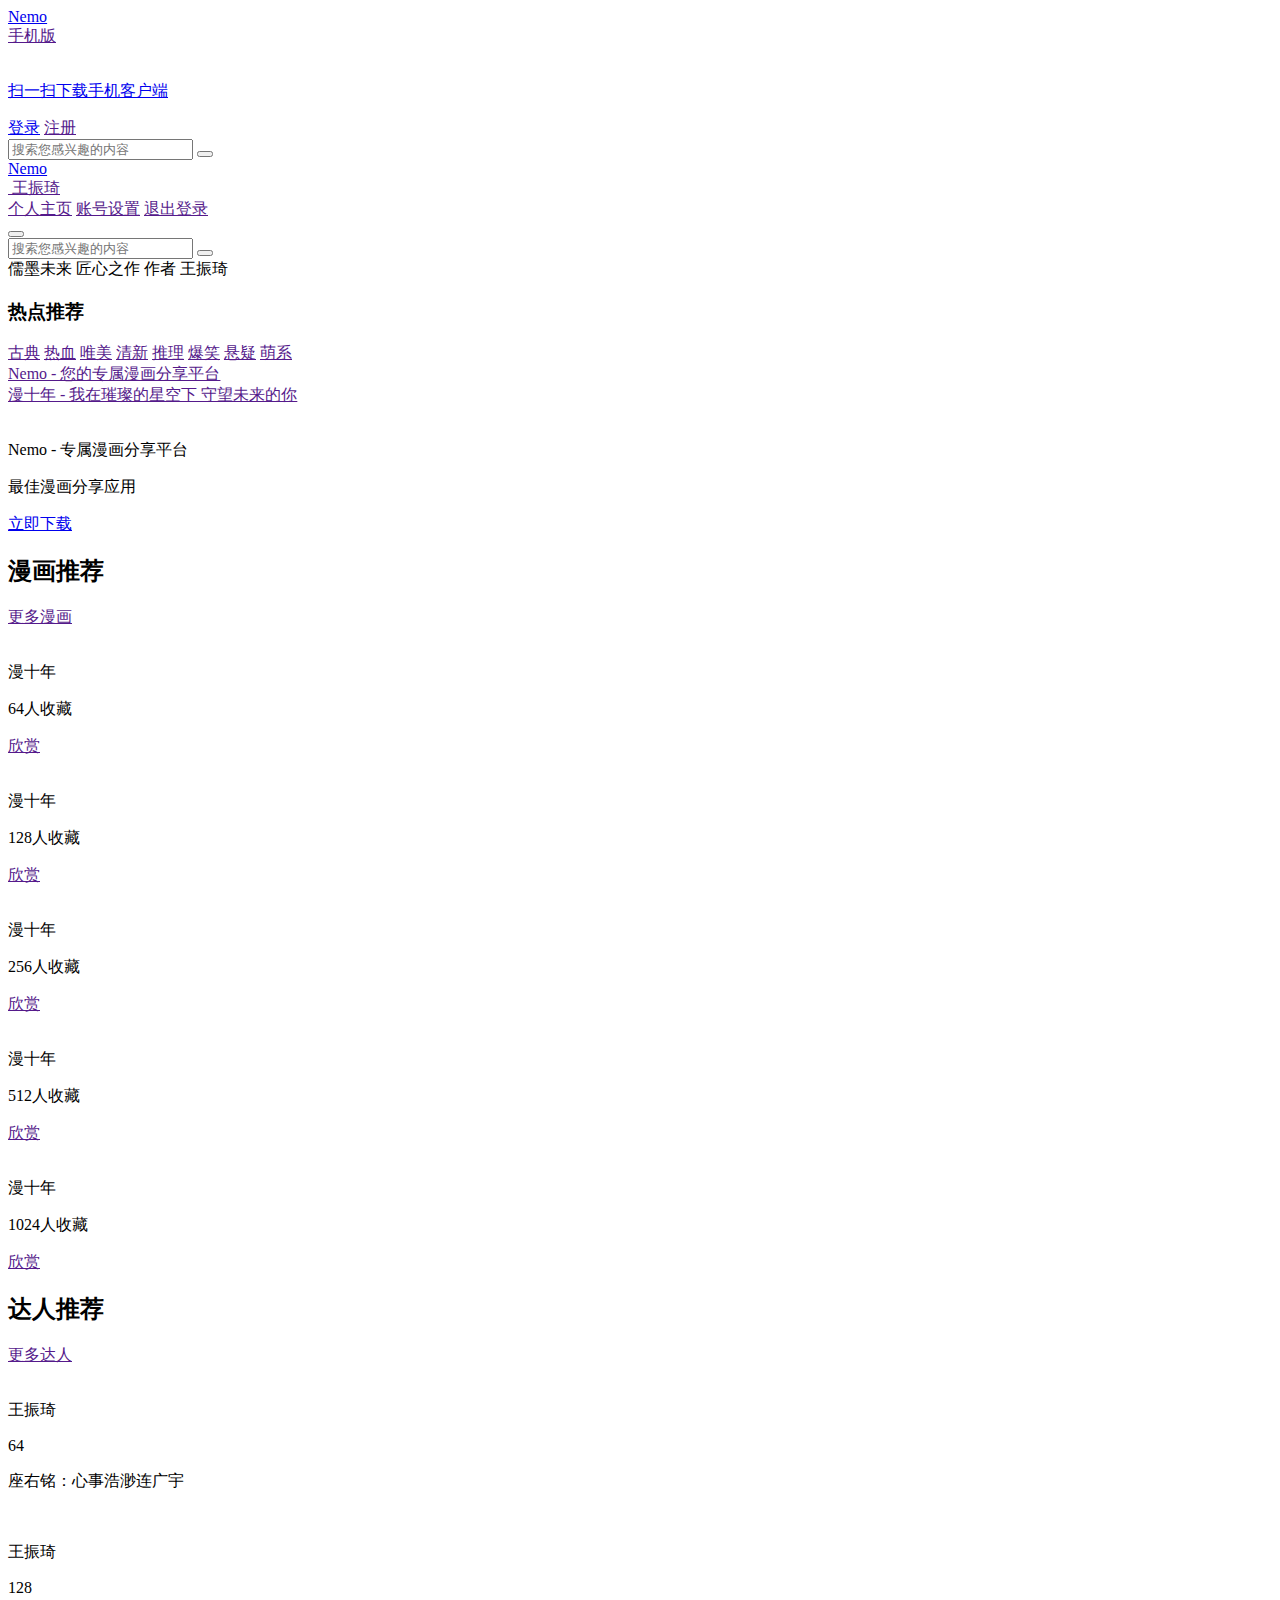
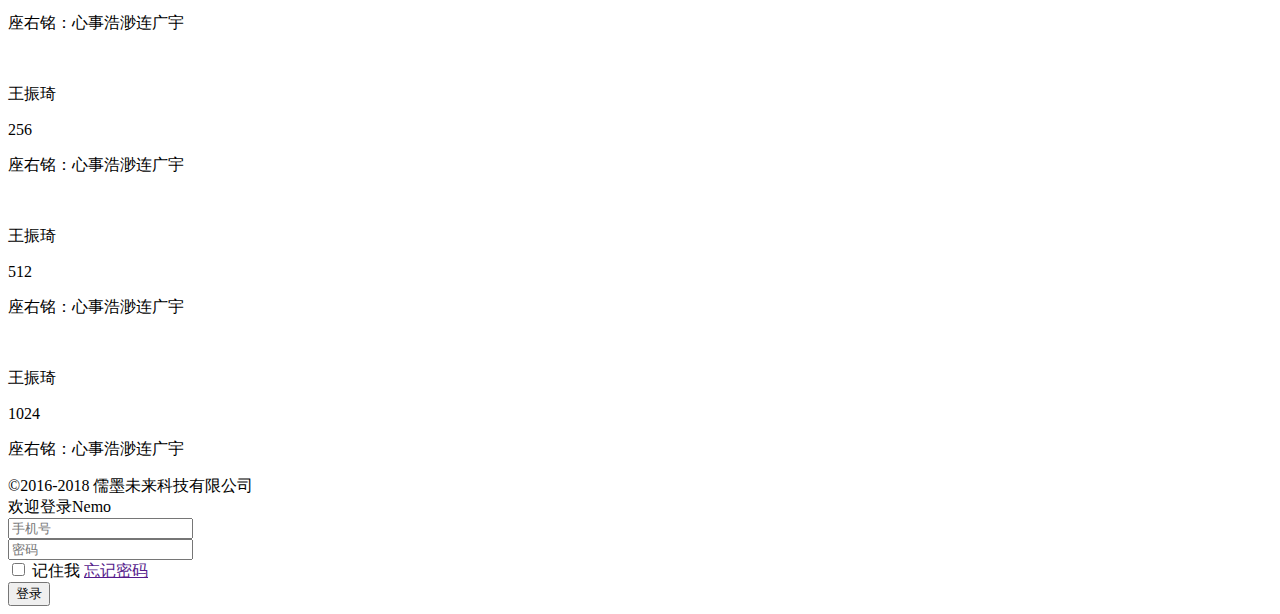
<file: src/main/resources/templates/index.html>
<!DOCTYPE html>
<html lang="zh" xmlns:th="http://www.thymeleaf.org">
<head>
    <meta charset="UTF-8">
    <title>Nemo - 漫画分享平台</title>
    <link rel="shortcut icon" th:href="@{images/favicon-none.png}" type="image/x-icon"/>
    <link type="text/css" rel="stylesheet" th:href="@{css/nemo.css}"/>
    <link type="text/css" rel="stylesheet" th:href="@{css/icon.css}"/>
    <link type="text/css" rel="stylesheet" th:href="@{css/index.css}"/>
    <script type="text/javascript" th:src="@{js/jquery-3.3.1.js}"></script>
    <script type="text/javascript" th:src="@{js/nemo.js}"></script>
</head>
<body>
<header id="header">
    <div id="header-fixed">
        <div class="container" th:if="${session.user == null}">
            <a id="logo" href="index.html">Nemo</a>
            <div id="account">
                <a id="account-info" href="">
                    <span class="icon icon-phone phone"></span>
                    <span id="app-mobile">手机版</span>
                    <span id="menu-down" class="icon icon-menu-down"></span>
                </a>
                <div id="account-menu">
                    <a id="app-download" href="http://rumofuture.bmob.site/">
                        <img id="app-code" th:src="@{images/2dcode.png}" alt=""/>
                        <p>扫一扫下载手机客户端</p>
                    </a>
                </div>
            </div>
            <span class="dev-line"></span>
            <a id="login" href="javascript:;" dialog-target="#login-dialog">登录</a>
            <span class="dev-line"></span>
            <a id="register" href="">注册</a>
            <span class="dev-line"></span>
            <form id="search-form">
                <input id="search-ipt" type="text" placeholder="搜索您感兴趣的内容"/>
                <button id="search-btn" class="icon icon-search" type="submit"></button>
            </form>
        </div>
        <div class="container" th:unless="${session.user == null}">
            <a id="logo" href="index.html">Nemo</a>
            <div id="account">
                <a id="account-info" href="">
                    <img id="account-avatar" th:src="@{images/avatar.jpg}" alt="">
                    <span id="account-name">王振琦</span>
                    <span id="menu-down" class="icon icon-menu-down"></span>
                </a>
                <div id="account-menu">
                    <a href="" class="action"><span class="icon icon-user"></span>个人主页</a>
                    <a href="" class="action cog"><span class="icon icon-cog cog"></span>账号设置</a>
                    <a href="" class="action logout"><span class="icon icon-log-out"></span>退出登录</a>
                </div>
            </div>
            <span class="dev-line"></span>
            <div id="create-form">
                <button id="create-btn" dialog-target="#create-dialog">
                    <span class="icon icon-plus"></span>
                </button>
            </div>
            <form id="search-form">
                <input id="search-ipt" type="text" placeholder="搜索您感兴趣的内容"/>
                <button id="search-btn" class="icon icon-search" type="submit"></button>
            </form>
        </div>
    </div>
</header>
<main id="container">
    <div id="theme">
        <div id="carousel">
            <a></a>
            <div id="remark">
                <span id="remark-title">儒墨未来 匠心之作</span>
                <span id="remark-note">作者 王振琦</span>
            </div>
        </div>
        <div id="hotpot">
            <h3 id="hotpot-title">热点推荐</h3>
            <div id="hotpot-album" class="hotpot-item">
                <a class="album" href="">古典</a>
                <a class="album" href="">热血</a>
                <a class="album" href="">唯美</a>
                <a class="album" href="">清新</a>
                <a class="album" href="">推理</a>
                <a class="album" href="">爆笑</a>
                <a class="album" href="">悬疑</a>
                <a class="album" href="">萌系</a>
            </div>
            <div class="hotpot-item"><a href="">Nemo - 您的专属漫画分享平台</a></div>
            <div class="hotpot-item"><a href="">漫十年 - 我在璀璨的星空下 守望未来的你</a></div>
        </div>
        <div id="download">
            <img id="favicon" th:src="@{images/favicon.png}" alt=""/>
            <div id="app-desc">
                <p id="app-name">Nemo - 专属漫画分享平台</p>
                <p id="app-honer">
                    <span id="honer-desc">最佳漫画分享应用</span>
                    <span class="icon icon-star"></span>
                    <span class="icon icon-star"></span>
                    <span class="icon icon-star"></span>
                    <span class="icon icon-star"></span>
                    <span class="icon icon-star"></span>
                </p>
                <a id="down-now" href="http://rumofuture.bmob.site/">立即下载</a>
            </div>
        </div>
    </div>
    <div id="recommend">
        <div class="row">
            <div class="title">
                <h2>漫画推荐</h2>
                <a class="more" href="">更多漫画<span class="icon icon-menu-right"></span></a>
            </div>
            <div class="list">
                <div class="book">
                    <img class="book-cover" th:src="@{images/nemo.jpg}" alt=""/>
                    <a class="book-mask" href=""></a>
                    <div class="book-desc">
                        <p class="book-name">漫十年</p>
                        <p class="book-faver">64人收藏</p>
                        <a class="book-detail" href="">欣赏</a>
                    </div>
                </div>
                <div class="book">
                    <img class="book-cover" th:src="@{images/nemo.jpg}" alt=""/>
                    <a class="book-mask" href=""></a>
                    <div class="book-desc">
                        <p class="book-name">漫十年</p>
                        <p class="book-faver">128人收藏</p>
                        <a class="book-detail" href="">欣赏</a>
                    </div>
                </div>
                <div class="book">
                    <img class="book-cover" th:src="@{images/nemo.jpg}" alt=""/>
                    <a class="book-mask" href=""></a>
                    <div class="book-desc">
                        <p class="book-name">漫十年</p>
                        <p class="book-faver">256人收藏</p>
                        <a class="book-detail" href="">欣赏</a>
                    </div>
                </div>
                <div class="book">
                    <img class="book-cover" th:src="@{images/nemo.jpg}" alt=""/>
                    <a class="book-mask" href=""></a>
                    <div class="book-desc">
                        <p class="book-name">漫十年</p>
                        <p class="book-faver">512人收藏</p>
                        <a class="book-detail" href="">欣赏</a>
                    </div>
                </div>
                <div class="book">
                    <img class="book-cover" th:src="@{images/nemo.jpg}" alt=""/>
                    <a class="book-mask" href=""></a>
                    <div class="book-desc">
                        <p class="book-name">漫十年</p>
                        <p class="book-faver">1024人收藏</p>
                        <a class="book-detail" href="">欣赏</a>
                    </div>
                </div>
            </div>
        </div>
        <div class="row">
            <div class="title">
                <h2>达人推荐</h2>
                <a class="more" href="">更多达人<span class="icon icon-menu-right"></span></a>
            </div>
            <div class="list">
                <div class="author">
                    <img class="author-portrait" th:src="@{images/portrait.jpg}" alt=""/>
                    <img class="author-avatar" th:src="@{images/avatar.jpg}" alt="">
                    <div class="author-desc">
                        <p class="author-name">王振琦</p>
                        <p class="author-follower"><span class="icon icon-star"></span>64</p>
                        <p class="author-motto"><span>座右铭：</span>心事浩渺连广宇</p>
                    </div>
                    <a class="author-mask" href=""></a>
                </div>
                <div class="author">
                    <img class="author-portrait" th:src="@{images/portrait.jpg}" alt=""/>
                    <img class="author-avatar" th:src="@{images/avatar.jpg}" alt="">
                    <div class="author-desc">
                        <p class="author-name">王振琦</p>
                        <p class="author-follower"><span class="icon icon-star"></span>128</p>
                        <p class="author-motto"><span>座右铭：</span>心事浩渺连广宇</p>
                    </div>
                    <a class="author-mask" href=""></a>
                </div>
                <div class="author">
                    <img class="author-portrait" th:src="@{images/portrait.jpg}" alt=""/>
                    <img class="author-avatar" th:src="@{images/avatar.jpg}" alt="">
                    <div class="author-desc">
                        <p class="author-name">王振琦</p>
                        <p class="author-follower"><span class="icon icon-star"></span>256</p>
                        <p class="author-motto"><span>座右铭：</span>心事浩渺连广宇</p>
                    </div>
                    <a class="author-mask" href=""></a>
                </div>
                <div class="author">
                    <img class="author-portrait" th:src="@{images/portrait.jpg}" alt=""/>
                    <img class="author-avatar" th:src="@{images/avatar.jpg}" alt="">
                    <div class="author-desc">
                        <p class="author-name">王振琦</p>
                        <p class="author-follower"><span class="icon icon-star"></span>512</p>
                        <p class="author-motto"><span>座右铭：</span>心事浩渺连广宇</p>
                    </div>
                    <a class="author-mask" href=""></a>
                </div>
                <div class="author">
                    <img class="author-portrait" th:src="@{images/portrait.jpg}" alt=""/>
                    <img class="author-avatar" th:src="@{images/avatar.jpg}" alt="">
                    <div class="author-desc">
                        <p class="author-name">王振琦</p>
                        <p class="author-follower"><span class="icon icon-star"></span>1024</p>
                        <p class="author-motto"><span>座右铭：</span>心事浩渺连广宇</p>
                    </div>
                    <a class="author-mask" href=""></a>
                </div>
            </div>
        </div>
    </div>
</main>
<footer id="footer">
    <span class="copyright">&copy;2016-2018 儒墨未来科技有限公司</span>
</footer>
<div id="login-dialog" class="dialog">
    <div class="dialog-box">
        <div class="dialog-title">
            <span>欢迎登录Nemo</span>
            <span class="icon icon-remove dialog-close" dialog-dismiss="#login-dialog"></span>
        </div>
        <div class="dialog-content">
            <form id="login-form" th:action="@{users/login}"
                  th:object="${requestUser}" method="post">
                <div class="form-group">
                    <label for="mobilePhoneNumber" class="form-prompt">
                        <span class="icon icon-phone form-icon"></span>
                    </label>
                    <input id="mobilePhoneNumber" type="text" class="form-control"
                           name="mobilePhoneNumber" placeholder="手机号">
                </div>
                <div class="form-group">
                    <label for="password" class="form-prompt">
                        <span class="icon icon-lock form-icon"></span>
                    </label>
                    <input id="password" type="password" class="form-control"
                           name="password" placeholder="密码">
                </div>
                <div class="form-group form-checkbox">
                    <input id="rememberMe" type="checkbox">
                    <label for="rememberMe">记住我</label>
                    <a id="forget-pwd" href="">忘记密码</a>
                </div>
                <button id="login-btn" type="submit">登录</button>
            </form>
        </div>
    </div>
</div>
</body>
</html>
</file>
